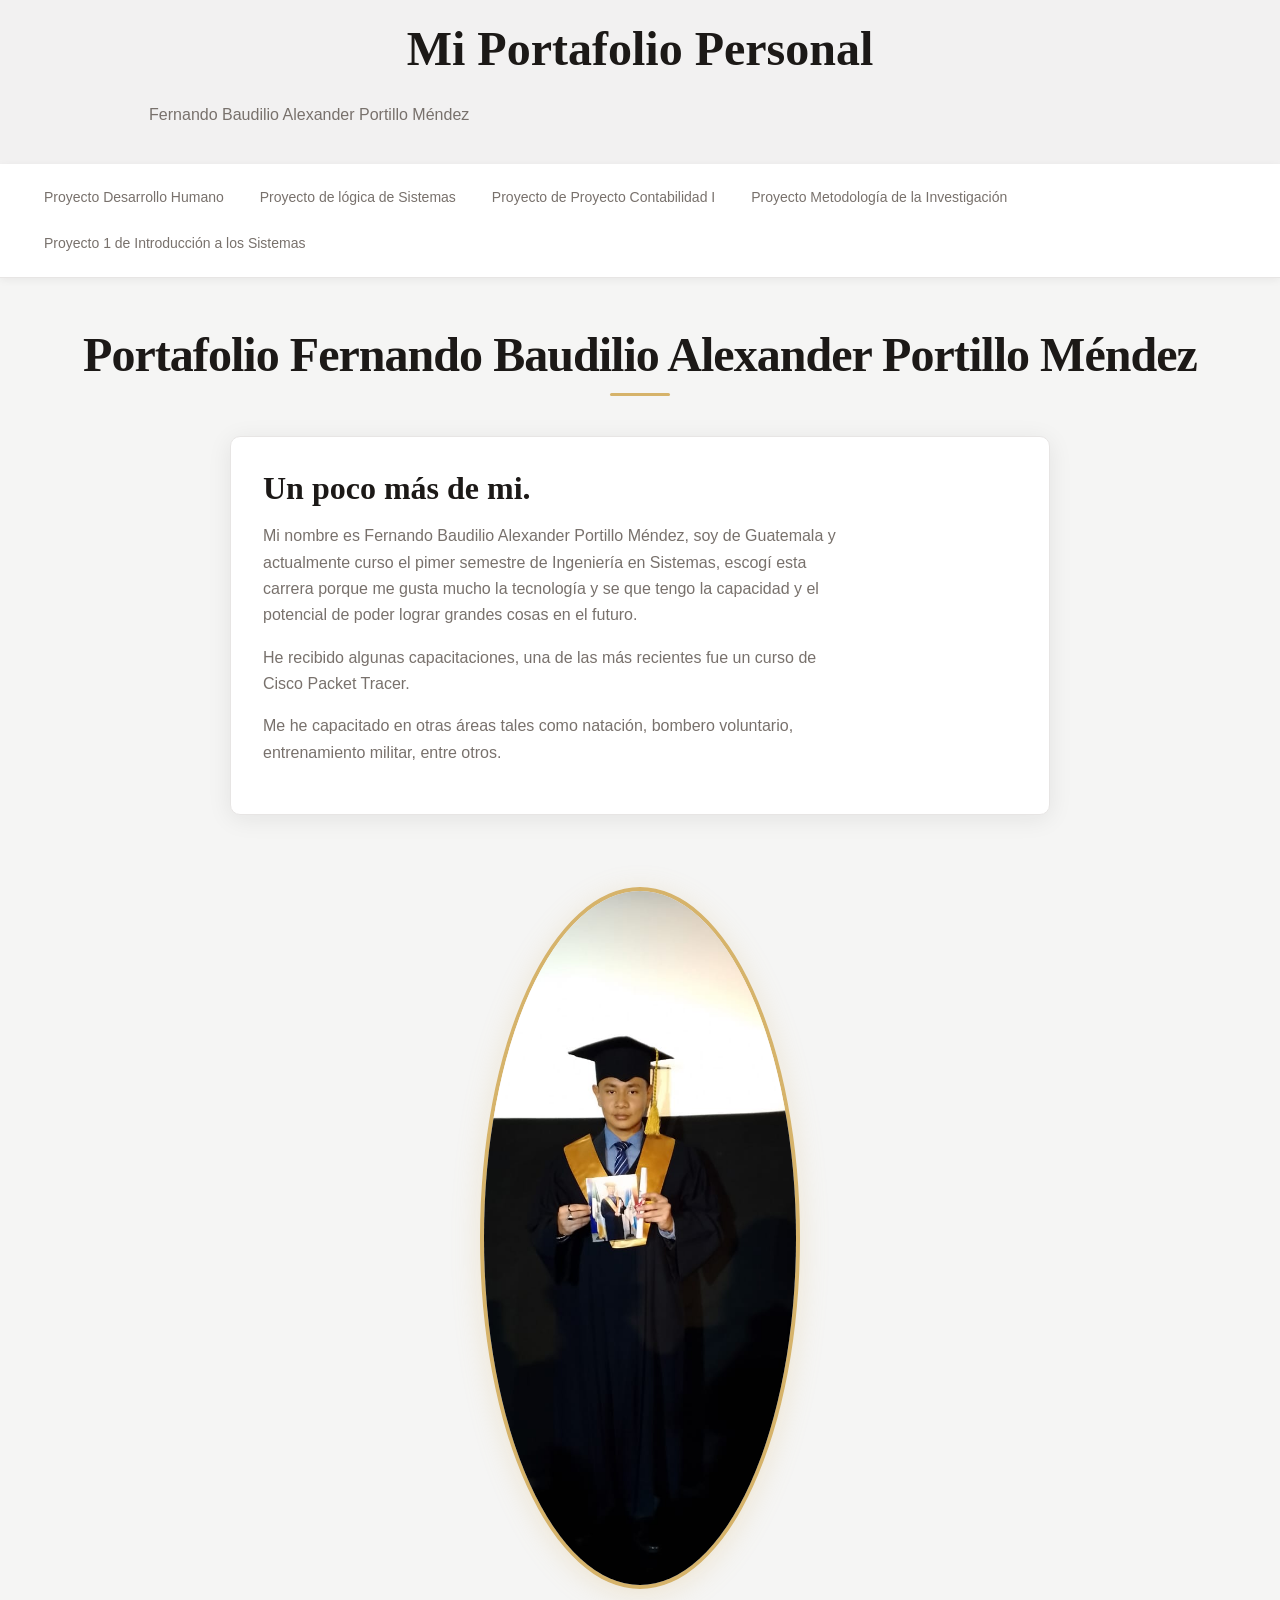
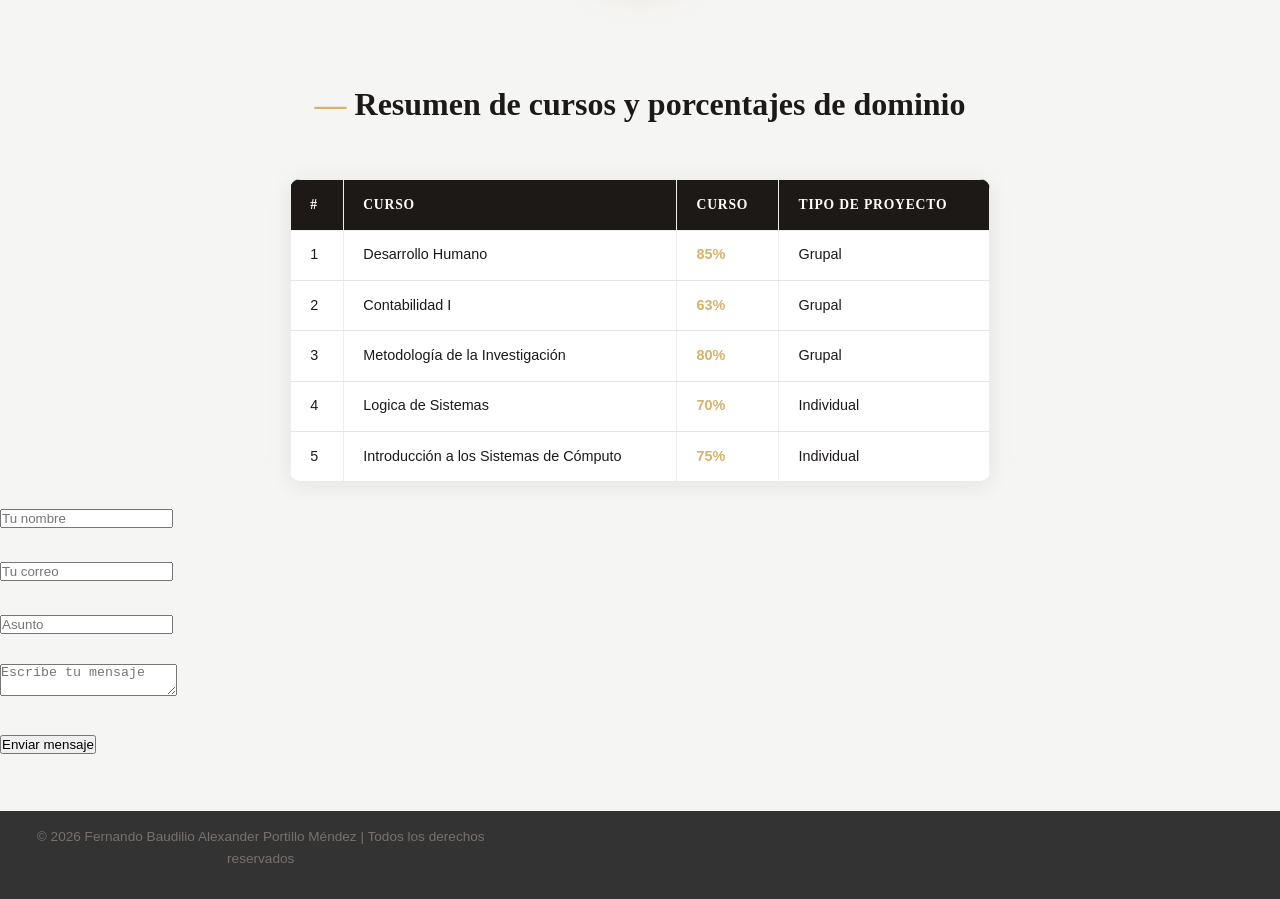
<file: index.html>
<!DOCTYPE html>
<html lang="es">
<head>
    <meta charset="UTF-8">
    <meta name="viewport" content="width=device-width, initial-scale=1.0">
    <title>Portafolio Personal</title>
    <link rel="stylesheet" href="./normalize_2.css">
</head>
<body>
<header style="background:#f2f1f1; color:white; text-align:center; padding:20px;">
    <h1>Mi Portafolio Personal</h1>
    <p>Fernando Baudilio Alexander Portillo Méndez</p>
</header>

   <nav>
        <a href="Proyecto-Desarrollo-Humano.html">Proyecto Desarrollo Humano</a>
    <a href="Proyecto-logica-de-sistemas.html">Proyecto de lógica de Sistemas</a>
    <a href="Proyecto-ContabilidadI.html">Proyecto de Proyecto Contabilidad I</a>
    <a href="Proyecto-metodologia-de-la-investigacion.html">Proyecto Metodología de la Investigación</a>
    <a href="Proyecto-Introduccion-los-sistemas-1.html">Proyecto 1 de Introducción a los Sistemas</a>

   </nav>
<h1>Portafolio Fernando Baudilio Alexander Portillo Méndez</h1>
        <div class="card">
            <h2>Un poco más de mi.</h2>
        <p> Mi nombre es Fernando Baudilio Alexander Portillo Méndez, soy de Guatemala y actualmente curso el pimer semestre de Ingeniería 
            en Sistemas, escogí esta carrera porque me gusta mucho la tecnología y se que tengo la capacidad y el potencial de poder lograr 
            grandes cosas en el futuro.</p>

        <p>He recibido algunas capacitaciones, una de las más recientes fue un curso de Cisco Packet Tracer.</p>
        <p>Me he capacitado en otras áreas tales como natación, bombero voluntario, entrenamiento militar, entre otros.</p>
        <p></p>

            </table>
        </div>
        <center>
        <img src="Foto mía.jpeg" alt="700px" height="700px">
        </center>

            <table border="1">
            <tr>
                <th>#</th>
                <th>Curso</th>
                <th>Curso</th>
                <th>Tipo de proyecto</th>
            </tr>

            <center><h2>Resumen de cursos y porcentajes de dominio</h2></center>

            <tr>
                <td>1</td>
                <td>Desarrollo Humano</td>
                <td>85%</td>
                <td>Grupal</td>
            </tr>    
            <tr>
                <td>2</td>
                <td>Contabilidad I</td>
                <td>63%</td>
                <td>Grupal</td>
            </tr>
            <tr>
                <td>3</td>
                <td>Metodología de la Investigación</td>
                <td>80%</td>
                <td>Grupal</td>
            </tr>
            <tr>
                <td>4</td>
                <td>Logica de Sistemas</td>
                <td>70%</td>
                <td>Individual</td>
            </tr>
                <tr>
                <td>5</td>
                <td>Introducción a los Sistemas de Cómputo</td>
                <td>75%</td>
                <td>Individual</td>
            </tr>
            <table>
<form onsubmit="enviarCorreo(event)">

    <input type="text" id="nombre" placeholder="Tu nombre" required>
    <br><br>

    <input type="email" id="correo" placeholder="Tu correo" required>
    <br><br>

    <input type="text" id="asunto" placeholder="Asunto" required>
    <br><br>

    <textarea id="mensaje" placeholder="Escribe tu mensaje" required></textarea>
    <br><br>

    <button type="submit">
        Enviar mensaje
    </button>

</form>

<script>
function enviarCorreo(event) {

    event.preventDefault();

    let nombre = document.getElementById("nombre").value;
    let correo = document.getElementById("correo").value;
    let asunto = document.getElementById("asunto").value;
    let mensaje = document.getElementById("mensaje").value;

    let destino = "fportillom1@miumg.edu.gt";

    let link = `https://mail.google.com/mail/?view=cm&fs=1&to=${destino}&su=${encodeURIComponent(asunto)}&body=${encodeURIComponent(
        "Nombre: " + nombre +
        "\nCorreo: " + correo +
        "\n\nMensaje:\n" + mensaje
    )}`;

    window.open(link, "_blank");
}
</script>

            </table>

<footer style="background:#333; color:white; text-align:center; padding:15px; margin-top:30px;">
    <p>&copy; 2026 Fernando Baudilio Alexander Portillo Méndez | Todos los derechos reservados</p>
</footer>

</body>
</html>
</file>
